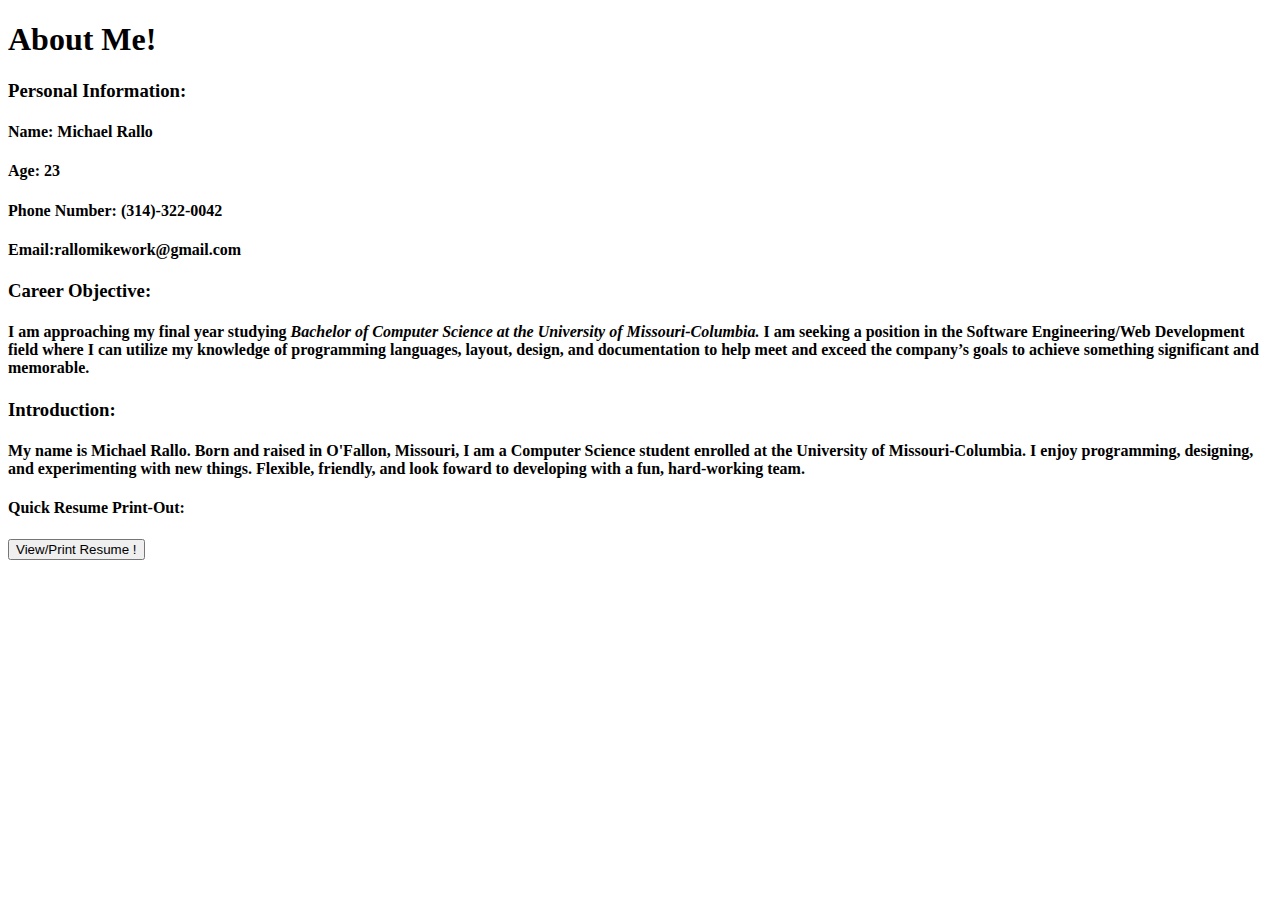
<file: ajaxRequests/aboutMe.html>
<!DOCTYPE html>
<html>
<head></head>
<body>
    
<h1>About Me!</h1> <div id='aboutMeContent'> <h4><h3><strong>Personal Information:</strong></h3></h4> <h4><strong>Name: </strong>Michael Rallo</h4> <h4><strong>Age: </strong>23</h4> <h4><strong>Phone Number:</strong> (314)-322-0042</h4> <h4> <strong>Email:</strong>rallomikework@gmail.com</h4> <h4><h3><strong>Career Objective:</strong></h3></h4> <h4> I am approaching my final year studying <strong><i>Bachelor of Computer Science at the University of Missouri-Columbia.</i></strong> I am seeking a position in the Software Engineering/Web Development field where I can utilize my knowledge of programming languages, layout, design, and documentation to help meet and exceed the company’s goals to achieve something significant and memorable.</h4> <h3><strong>Introduction:</strong></h3> <h4>My name is Michael Rallo. Born and raised in O'Fallon, Missouri, I am a Computer Science student enrolled at the University of Missouri-Columbia. I enjoy programming, designing, and experimenting with new things. Flexible, friendly, and look foward to developing with a fun, hard-working team. </h4> <h4>Quick Resume Print-Out:</h4> <h5><button type='button' onclick='window.open(\"resume.pdf\");' id='printPDFButton' class='btn btn-primary'>View/Print Resume !</button></h5></div>
    
</body>
</html>
</file>
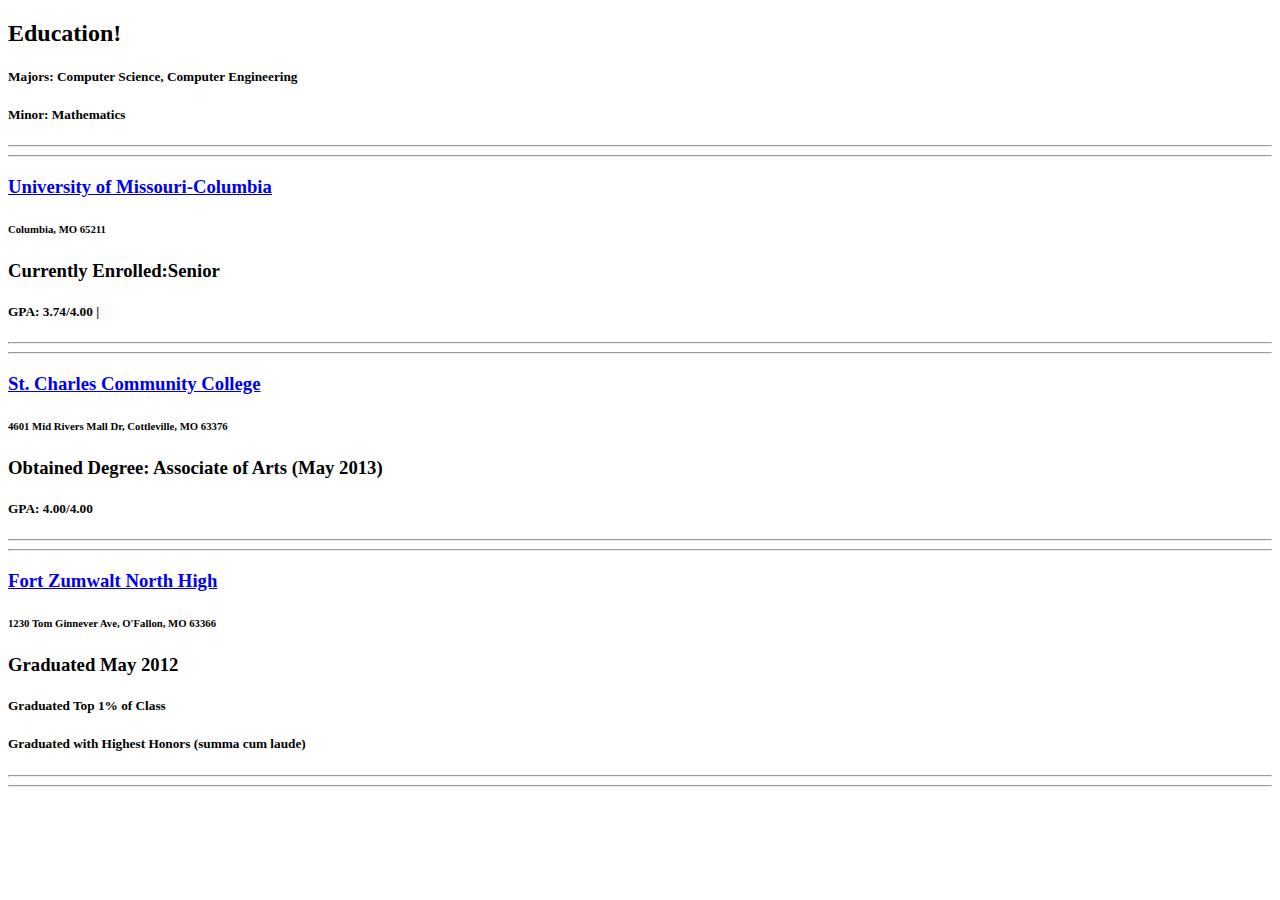
<file: ajaxRequests/education.html>
<!DOCTYPE html>
<html>
<head></head>
<body>
    

       
               <h2>Education!</h2>
               <h5>Majors: Computer Science, Computer Engineering </h5>
               <h5>Minor: Mathematics</h5>
               <hr><hr> 
               <h3><a href="http://missouri.edu/" target="_blank" class="schoolLink">University of Missouri-Columbia</a></h3>
               <h6>Columbia, MO 65211</h6>
               <div id="mizzou"></div>  
               <h3>Currently Enrolled:Senior</h3>
               <h5>GPA: 3.74/4.00 | <a href='http://registrar.missouri.edu/grades-calculators/grading-system.php'></a></h5>               
               <hr><hr>
               <h3><a href="https://www.stchas.edu/" target="_blank" class="schoolLink">St. Charles Community College</a></h3>
               <h6>4601 Mid Rivers Mall Dr, Cottleville, MO 63376</h6>
               <div id="stchas"></div>  
               <h3>Obtained Degree: Associate of Arts (May 2013)</h3>
               <h5>GPA: 4.00/4.00</h5>
               <hr><hr>
                   <h3><a href="http://nhs.fz.k12.mo.us/pages/FZ_NHS" target="_blank" class="schoolLink">Fort Zumwalt North High</a></h3>
               <h6>1230 Tom Ginnever Ave, O'Fallon, MO 63366</h6>
               <div id="fzn"></div>  
               <h3>Graduated May 2012</h3>
               <h5>Graduated Top 1% of Class</h5>
               <h5>Graduated with Highest Honors (summa cum laude)</h5>
               <hr><hr>               
      
</body>
</html>
</file>
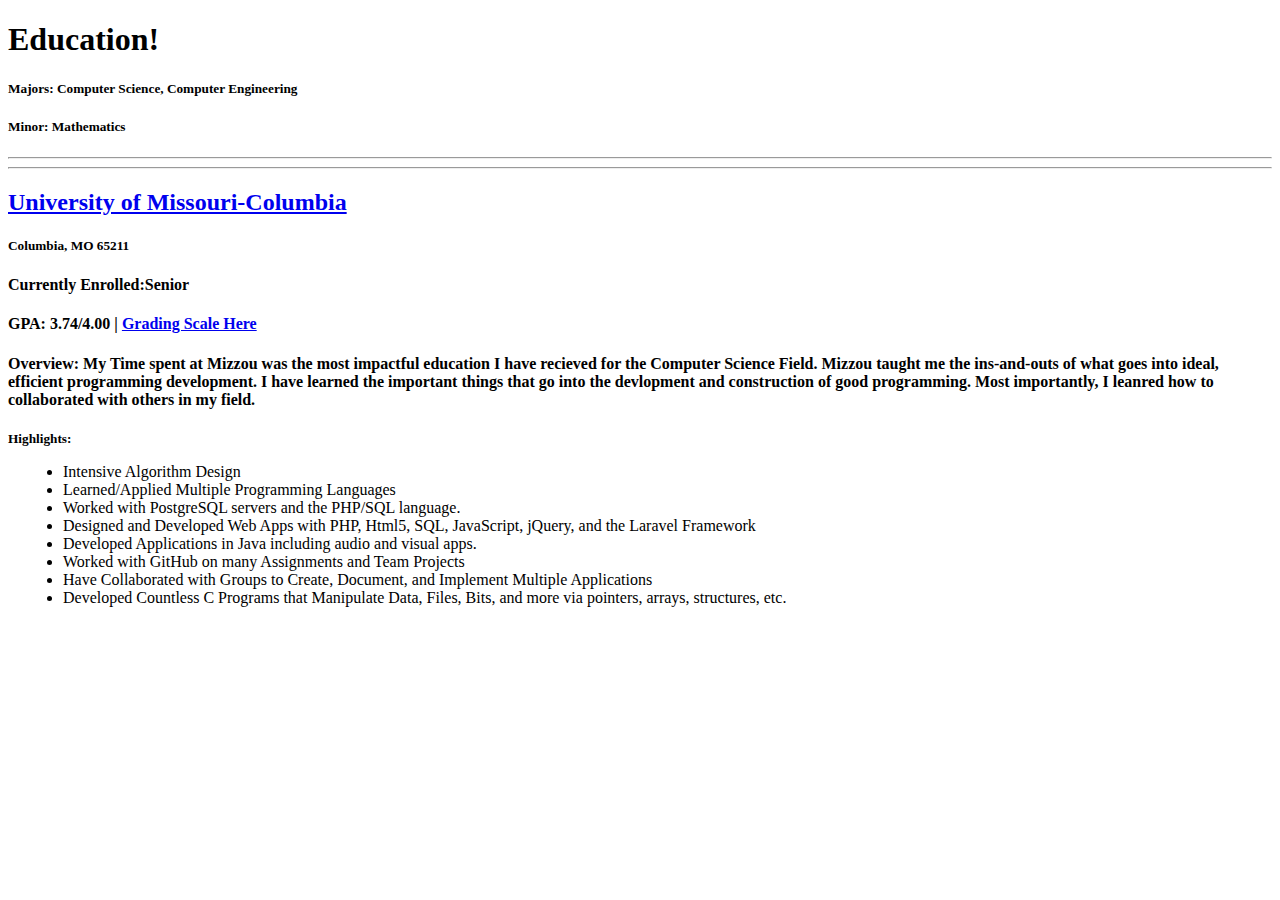
<file: ajaxRequests/education2.html>
<!DOCTYPE html>
<html>
<head></head>
<body>
     <script>
        
  $(document).ready(function(){    
        
    console.log('mizzouNew');
    $("#mizzouNew").css("boxShadow", "0px 0px 13px white");
    $("#mizzouNew").css("opacity", "0.93");
    $("#lindenwoodNew").css("boxShadow", "");
    $("#lindenwoodNew").css("opacity", "0.7");
    $("#sccNew").css("boxShadow", "");
    $("#sccNew").css("opacity", "0.7");
    $("#fznNew").css("boxShadow", "");
    $("#fznNew").css("opacity", "0.7");
      
    $(".workBall").click(function(){
        smoothScroll();
        switch(this.id){
            case 'mizzouNew': {
                console.log('mizzouNew');
                $("#mizzouNew").css("boxShadow", "0px 0px 13px white");
                $("#mizzouNew").css("opacity", "0.93");
                $("#lindenwoodNew").css("boxShadow", "");
                $("#lindenwoodNew").css("opacity", "0.7");
                $("#sccNew").css("boxShadow", "");
                $("#sccNew").css("opacity", "0.7");
                $("#fznNews").css("boxShadow", "");
                $("#fznNew").css("opacity", "0.7");
                $("#workContent").css("opacity", "0.0");
                $("#workContent").html("<h3>mizzouNew</h3> <h5>Adress: <div class='italics'>Hy-Vee, Rock Bridge Shopping Center, 405 E Nifong Blvd, Columbia, MO 65201</div></h5> <h5>Occupation: <div class='bold'>Night Shift Unloader/Stocker 2015-2016</div></h5> <div class='row'> <div class='col-md-5' id='projectContentAlign'> <h4>Overview: Working at Hy-Vee, I gained much experienced with working on a team. Being the night shift, we were responsible to making sure the store was ready by each and every morning. Unloaded Trucks, organized and stocked product. Worked lifts and worked by manager’s side. </h4> <h5 style='margin-bottom:0px;'>Key Experience:</h5> <ul style='margin-left:15px;'> <li>Close Team-Work</li> <li>Utilization of Time</li> <li>Machinery</li> <li>Memorization of Product Placement/Prices</li> <li>Heavy Lifting</li> <li>Long Shifts</li> </ul> </div> <div class='col-md-7 gameOverview' id='mizzouNewBG'></div> </div> ");
                setTimeout(function(){$("#workContent").css("opacity", "1.0");}, 600);

                break;
            }

            case 'lindenwoodNew': {
                console.log('lindenwoodNew');
                $("#lindenwoodNew").css("boxShadow", "0px 0px 13px white");
                $("#lindenwoodNew").css("opacity", "0.93");
                $("#mizzouNew").css("boxShadow", "");
                $("#mizzouNew").css("opacity", "0.7");
                $("#sccNew").css("boxShadow", "");
                $("#sccNew").css("opacity", "0.7");
                $("#fznNew").css("boxShadow", "");
                $("#fznNew").css("opacity", "0.7");
                $("#workContent").css("opacity", "0.0");              
                setTimeout(function(){$("#workContent").html("<h3>Shop 'n' Save</h3> <h5>Adress: <div class='italics'>Shop N Save, 1421 Mexico Loop Rd E, O'Fallon, MO 63366</div></h5> <h5>Occupation: <div class='bold'>Frozen Foods/Unloader 2014-2015</div></h5> <div class='row'> <div class='col-md-5' id='projectContentAlign'> <h4>Overview: I assisted many customers. I assisted in unloading morning trucks. Day shifts included maintaining and restocking Frozen Foods/Dairy. Did price checks, intercom calls, and guided customers when in need of help. </h4> <h5 style='margin-bottom:0px;'>Key Experience:</h5> <ul style='margin-left:15px;'> <li>Close Team-Work</li> <li>Utilization of Time</li> <li>Maintenance of Food</li> <li>Rotations</li> <li>Memorization of Product Placement/Prices</li> <li>Heavy Lifting</li> <li>Customer Assistance and Service</li> <li>Intercom</li> </ul> </div> <div class='col-md-7 gameOverview' id='lindenwoodNewBG'></div> </div> ");}, 600);
                setTimeout(function(){$("#workContent").css("opacity", "1.0");}, 600);

                break;
            }
            case 'sccNew': {
                console.log('sccNew');
                $("#sccNew").css("boxShadow", "0px 0px 13px white");
                $("#sccNew").css("opacity", "0.93");
                $("#lindenwoodNew").css("boxShadow", "");
                $("#lindenwoodNew").css("opacity", "0.7");
                $("#mizzouNew").css("boxShadow", "");
                $("#mizzouNew").css("opacity", "0.7");
                $("#fznNew").css("boxShadow", "");
                $("#fznNew").css("opacity", "0.7");
                $("#workContent").css("opacity", "0.0");     
                setTimeout(function(){$("#workContent").html("<h3>sccNew</h3> <h5>Adress: <div class='italics'>sccNew, 1600 Mid Rivers Mall Dr., St Peters, MO, 63376</div></h5> <h5>Occupation: <div class='bold'>Sales Rep 2012-2013</div></h5> <div class='row'> <div class='col-md-5' id='projectContentAlign'> <h4>Overview: While working at sccNew I helped customers pick out phone accessories to best fit their needs, as well as provide screen protector services. I distinguished between phone provider's services and products to communicate with customers which products would most suit their position. I was able to improve my social skills and get a better grasp of newer technology kinds of cellular devices in the modern world. </h4> <h5 style='margin-bottom:0px;'>Key Features:</h5> <ul style='margin-left:15px;'> <li>Evaluated new technologies, equipment, vendors and product marketability</li> <li>Easily establish rapport with people of all ages, cultures, and beliefs</li> <li> Earned a reputation as a valuable and cooperative coworker by: being fair, honest, and willing to help others when needed; effectively resolving conflicts at appropriate times; and assisting new managers and other staff to become familiar with policy and operations</li> <li> Friendly, personable, and easy to work with</li> <li> Maintained and encouraged customer loyalty through the courteous and efficient resolution of disputes, complaints, and discrepancies</li> </ul> </div> <div class='col-md-7 gameOverview' id='sccNewBG'></div> </div> ");}, 600);
                setTimeout(function(){$("#workContent").css("opacity", "1.0");}, 600);
                break;
            }
            case 'fznNew': {
                console.log('fznNew');
                $("#fznNew").css("boxShadow", "0px 0px 13px white");
                $("#fznNew").css("opacity", "0.93");
                $("#lindenwoodNew").css("boxShadow", "");
                $("#lindenwoodNew").css("opacity", "0.7");
                $("#sccNew").css("boxShadow", "");
                $("#sccNew").css("opacity", "0.7");
                $("#mizzouNew").css("boxShadow", "");
                $("#mizzouNew").css("opacity", "0.7");
                $("#workContent").css("opacity", "0.0");  
                setTimeout(function(){$("#workContent").css("opacity", "1.0");}, 600);
                setTimeout(function(){$("#workContent").html("<h3>O'Zellas</h3> <h5>Adress: <div class='italics'>O'Zellas, 468 Highway P, O'Fallon, Missouri, 63366</div></h5> <h5>Occupation: <div class='bold'>Jack-of-all-trades 2010-2012</div></h5> <div class='row'> <div class='col-md-5' id='projectContentAlign'> <h4>Overview: Within the workplace I took care of preparing ingredients and food to be served to the customers. I made pizzas and verified that food met requirements for quality and quantity. I also took care of ensuring that food preparation areas, cooking surfaces, and utensils were up to and above average cleaning standards. </h4> <h5 style='margin-bottom:0px;'>Key Features:</h5> <ul style='margin-left:15px;'> <li>Working at O'Zellas was my first job. This being said, I learned for the first time how the workplace worked.</li> <li>The years I have spent at O'Zellas have undoubtedly allowed me to gain skills in working well with others and dealing well with customers.</li> <li> Developed team building skills and the ability to overcome obstacles under pressure.</li> </ul> </div> <div class='col-md-7 gameOverview' id='fznNewBG'></div> </div> ");}, 600);
                break;
            }
        }
        
    function smoothScroll() {
       $('html, body').animate({
           scrollTop: $("#workContent").offset().top
        }, 400);
    }
        //$("#workContent").css("opacity", "0.0");
       // smoothScroll();
        
    });  
  });  
    
    </script>   
    <h1>Education!</h1>
   <h5>Majors: Computer Science, Computer Engineering </h5>
               <h5>Minor: Mathematics</h5>
               <hr><hr>
            <div class="workBallContainer">
            <div class="workBall" id="mizzouNew"></div>
            <div class="workBall" id="lindenwoodNew"></div>
            </div>
            <div class="workBallContainer">
            <div class="workBall" id="sccNew"></div>
            <div class="workBall" id="fznNew"></div>
            </div>
        
    <div id="workContent">
        
        
          
<h2><a href="http://missouri.edu/" target="_blank" class="schoolLink">University of Missouri-Columbia</a></h2>      
      
     <h5><div class="italics">Columbia, MO 65211</div></h5>
        <h4><div class="bold">Currently Enrolled:Senior</div></h4>   
<h4>GPA: 3.74/4.00 | <a href='http://registrar.missouri.edu/grades-calculators/grading-system.php' target="_blank">Grading Scale Here</a></h4>    
        <div class="row">
            <div class="col-md-5" id="projectContentAlign">
                <h4>Overview: My Time spent at Mizzou was the most impactful education I have recieved for the Computer Science Field. Mizzou taught me the ins-and-outs of what goes into ideal, efficient programming development. I have learned the important things that go into the devlopment and construction of good programming. Most importantly, I leanred how to collaborated with others in my field.</h4>

                <h5 style="margin-bottom:0px;">Highlights:</h5>
                    <ul style="margin-left:15px;">
                        <li>Intensive Algorithm Design</li>
                        <li>Learned/Applied Multiple Programming Languages</li>
                        <li>Worked with PostgreSQL servers and the PHP/SQL language.</li>
                        <li>Designed and Developed Web Apps with PHP, Html5, SQL, JavaScript, jQuery, and the Laravel Framework</li>
                        <li>Developed Applications in Java including audio and visual apps.</li>
                        <li>Worked with GitHub on many Assignments and Team Projects</li>
                        <li> Have Collaborated with Groups to Create, Document, and Implement Multiple Applications</li>
                        <li> Developed Countless C Programs that Manipulate Data, Files, Bits, and more via pointers, arrays, structures, etc. </li>
                    </ul>
            </div>
            <div class="col-md-7 gameOverview" id="mizzouNewBG"></div>  
        </div>        
        
      
        
    
    </div>
    
      <!---- 
        
        
        
          
<h2><a href="http://www.lindenwood.edu/" target="_blank" class="schoolLink">Lindenwood University</a></h2>      
      
     <h5><div class="italics">209 S Kingshighway St, St Charles, MO 63301</div></h5>
        <h4><div class="bold">Past Transferee</div></h4>   
        <h4>GPA: 4.00/4.00</h4>
        <div class="row">
            <div class="col-md-5" id="projectContentAlign">
                <h4>Overview: Though my time at Lindenwood was breif, I still had the chance to learn very important skills for the real world. I broadened my knowledge on the different teachs and approaches to programming languages.</h4>

                <h5 style="margin-bottom:0px;">Highlights:</h5>
                    <ul style="margin-left:15px;">
                        <li>High Level Mathimatics</li>
                        <li>File Manipulation with C++</li>
                        <li>Several English Courses - Up to date articles on Current Tech of the World</li>
                        <li>Close Team Co-Operations</li>
                    </ul>
            </div>
            <div class="col-md-7 gameOverview" id="lindenwoodNewBG"></div>  
        </div>    
        
        
 
        
        
        
        
          
<h2><a href="https://www.stchas.edu/" target="_blank" class="schoolLink">St. Charles Community College</a></h2>      
      
     <h5><div class="italics">4601 Mid Rivers Mall Dr, Cottleville, MO 63376</div></h5>
        <h4><div class="bold">Graduated with Associates of Arts Degree</div></h4>   
        <h4>GPA: 4.00/4.00</h4>
        <div class="row">
            <div class="col-md-5" id="projectContentAlign">
                <h4>Overview: St. Charles Community College was my first Computer Science Intensive School. I took my first programming class here (Java) and fell in love with programming as a whole. It is what sparked my passion for CS. While here, I also gained much experience with how computers operate and work.</h4>

                <h5 style="margin-bottom:0px;">Highlights:</h5>
                    <ul style="margin-left:15px;">
                        <li>Developed High Quality Computer Skills/Troubleshooting Skills. </li>
                        <li>Proficient in computer repair, maintenance, programming, and troubleshooting (A+ Maintenence Courses)</li>
                        <li>Gained Windows Server Experience</li>
                        <li>Courses on various Operating Systems and their ins-and-outs</li>
                        <li>Developed Skills with Team Web Design and Development</li>
                        <li>Built Several Java Applications</li>
                        <li>Obtained Associates of Arts Degree with Highest Honors</li>
                    </ul>
            </div>
            <div class="col-md-7 gameOverview" id="sccNewBG"></div>  
        </div>    
        
        
        
        
        
        
          
<h2><a href="https://www.stchas.edu/" target="_blank" class="schoolLink">St. Charles Community College</a></h2>      
      
     <h5><div class="italics">4601 Mid Rivers Mall Dr, Cottleville, MO 63376</div></h5>
        <h4><div class="bold">Graduated with Associates of Arts Degree</div></h4>   
        <h4>GPA: 4.00/4.00</h4>
        <div class="row">
            <div class="col-md-5" id="projectContentAlign">
                <h4>Overview: Fort Zumwalt North High School was where I first learned how important academics are. Each field relates and overlaps with others. Having the chance, I took many science courses that created a better understanding on how things work (technologically wise). Though I took regirous courses, I always was able to kick butt and take names !</h4>

                <h5 style="margin-bottom:0px;">Highlights:</h5>
                    <ul style="margin-left:15px;">
                        <li>Took Many College-Leveled Science Courses (Physics, Chemistry, Mathmatics)</li>
                        <li>Courses on various Operating Systems and their ins-and-outs</li>
                        <li>Created many PowerPoint Presentations, as well as Videos for Project Demonstrations.</li>
                        <li>Created some Animations (Adobe Flash)</li>
                        <li>Letters of Recommendation from Science Professors</li>
                        <li>Graduated with Highest Honors</li>
                        <li>Graduated in the Top <strong>1%</strong> of my class</li>
                    </ul>
            </div>
            <div class="col-md-7 gameOverview" id="fznNewBG"></div>  
        </div>    
           -->
        
    
</body>
</html>
</file>
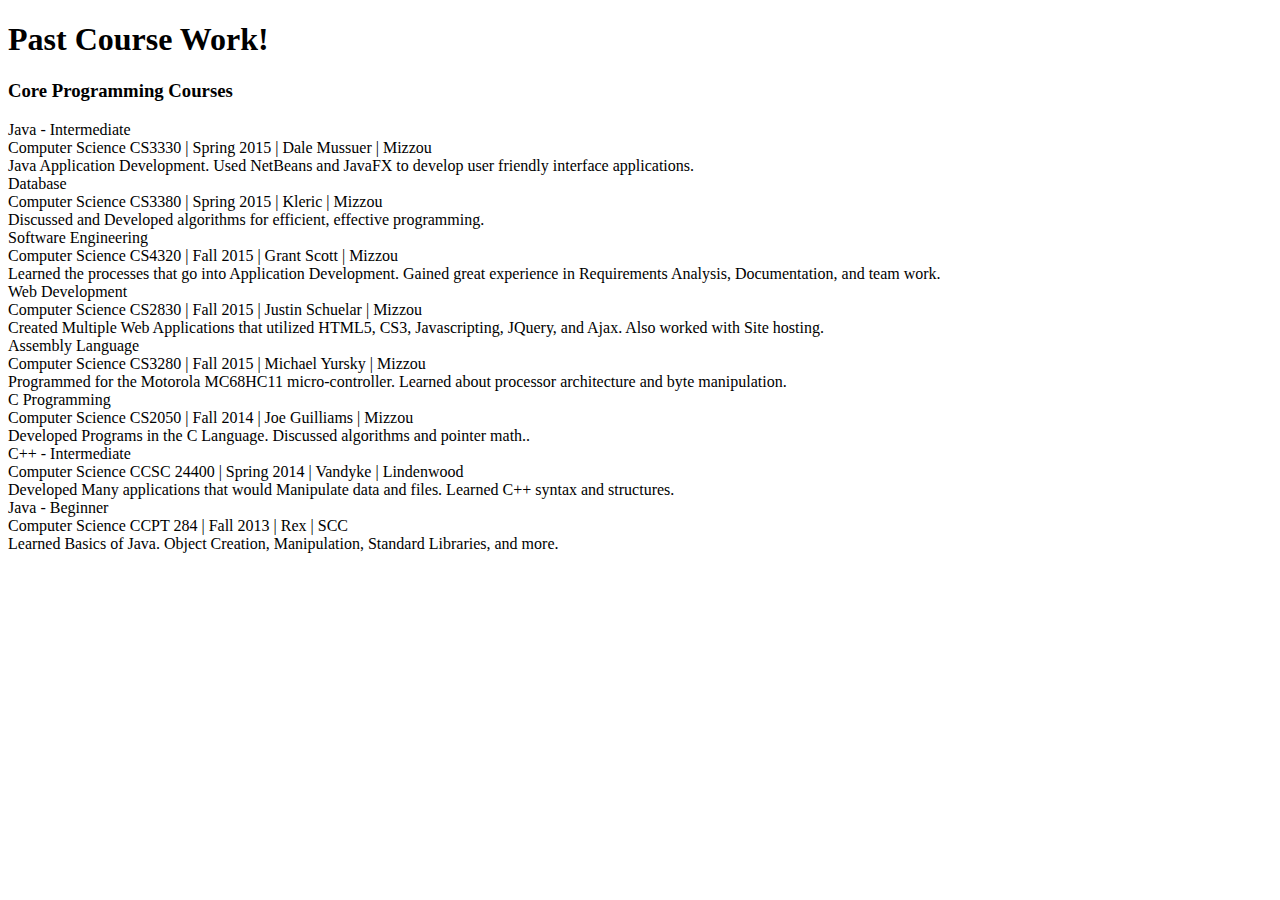
<file: ajaxRequests/pastCourseWork.html>
<!DOCTYPE html>
<html>
<head></head>
<body>
    <script>
        
  $(document).ready(function(){    
        
    console.log('coreCourses');
    $("#coreCourses").css("boxShadow", "0px 0px 13px white");
    $("#coreCourses").css("opacity", "0.93");
    $("#operatingSystems").css("boxShadow", "");
    $("#operatingSystems").css("opacity", "0.7");
    $("#computerRepair").css("boxShadow", "");
    $("#computerRepair").css("opacity", "0.7");
    $("#math").css("boxShadow", "");
    $("#math").css("opacity", "0.7");
      
    $(".projectPreview").click(function(){
        smoothScroll();
        switch(this.id){
            case 'coreCourses': {
                console.log('coreCourses');
                $("#coreCourses").css("boxShadow", "0px 0px 13px white");
                $("#coreCourses").css("opacity", "0.93");
                $("#operatingSystems").css("boxShadow", "");
                $("#operatingSystems").css("opacity", "0.7");
                $("#computerRepair").css("boxShadow", "");
                $("#computerRepair").css("opacity", "0.7");
                $("#math").css("boxShadow", "");
                $("#math").css("opacity", "0.7");
                $("#projectContent").css("opacity", "0.0");
                setTimeout(function(){$("#projectContent").html("<h3>Core Programming Courses</h3> <div class='row'> <div class='col-md-12' id='projectContentAlign'> <div class='course'> <div class='courseName'>Java - Intermediate</div> <div class='courseNumber'>Computer Science CS3330 <span class='courseMetaData'> | Spring 2015 | Dale Mussuer | Mizzou</span></div> <div class='courseDescription'>Java Application Development. Used NetBeans and JavaFX to develop user friendly interface applications.</div> </div> <div class='course'> <div class='courseName'>Database</div> <div class='courseNumber'>Computer Science CS3380 <span class='courseMetaData'> | Spring 2015 | Kleric | Mizzou</span></div> <div class='courseDescription'>Discussed and Developed algorithms for efficient, effective programming.</div> </div> <div class='course'> <div class='courseName'>Software Engineering</div> <div class='courseNumber'>Computer Science CS4320 <span class='courseMetaData'> | Fall 2015 | Grant Scott | Mizzou</span></div> <div class='courseDescription'>Learned the processes that go into Application Development. Gained great experience in Requirements Analysis, Documentation, and team work.</div> </div> <div class='course'> <div class='courseName'>Web Development</div> <div class='courseNumber'>Computer Science CS2830 <span class='courseMetaData'> | Fall 2015 | Justin Schuelar | Mizzou</span></div> <div class='courseDescription'>Created Multiple Web Applications that utilized HTML5, CS3, Javascripting, JQuery, and Ajax. Also worked with Site hosting.</div> </div> <div class='course'> <div class='courseName'>Assembly Language</div> <div class='courseNumber'>Computer Science CS3280 <span class='courseMetaData'> | Fall 2015 | Michael Yursky | Mizzou</span></div> <div class='courseDescription'>Programmed for the Motorola MC68HC11 micro-controller. Learned about processor architecture and byte manipulation.</div> </div> <div class='course'> <div class='courseName'>C Programming</div> <div class='courseNumber'>Computer Science CS2050 <span class='courseMetaData'>| Fall 2014 | Joe Guilliams | Mizzou</span></div> <div class='courseDescription'>Developed Programs in the C Language. Discussed algorithms and pointer math..</div> </div> <div class='course'> <div class='courseName'>C++ - Intermediate</div> <div class='courseNumber'>Computer Science CCSC 24400 <span class='courseMetaData'>| Spring 2014 | Vandyke | Lindenwood</span></div> <div class='courseDescription'>Developed Many applications that would Manipulate data and files. Learned C++ syntax and structures.</div> </div> <div class='course'> <div class='courseName'>Java - Beginner</div> <div class='courseNumber'>Computer Science CCPT 284 <span class='courseMetaData'>| Fall 2013 | Rex | SCC</span></div> <div class='courseDescription'>Learned Basics of Java. Object Creation, Manipulation, Standard Libraries, and more.</div> </div> </div> </div> ");}, 600);
                
                setTimeout(function(){$("#projectContent").css("opacity", "1.0");}, 600);
                break;
            }

            case 'operatingSystems': {
                console.log('operatingSystems');
                
                $("#operatingSystems").css("boxShadow", "0px 0px 13px white");
                $("#operatingSystems").css("opacity", "0.93");
                $("#coreCourses").css("boxShadow", "");
                $("#coreCourses").css("opacity", "0.7");
                $("#computerRepair").css("boxShadow", "");
                $("#computerRepair").css("opacity", "0.7");
                $("#math").css("boxShadow", "");
                $("#math").css("opacity", "0.7");
                $("#projectContent").css("opacity", "0.0");
                setTimeout(function(){$("#projectContent").html("<h3>Operating Systems Courses</h3> <div class='row'> <div class='col-md-12' id='projectContentAlign'> <div class='course'> <div class='courseName'>Operating Systems</div> <div class='courseNumber'>Computer Science CS 4520 <span class='courseMetaData'> | Spring 2016 | Grant Scott | Mizzou</span></div> <div class='courseDescription'>Created Virtual Machines to Which we created programs and tracked system calls. We used Linux - Mint, and created virtual cpus to demonstrate threading. Also created a File System.</div> </div> <div class='course'> <div class='courseName'>Windows Desktop Op Sys</div> <div class='courseNumber'>Computer Science CCPC 125 <span class='courseMetaData'> | Fall 2013 | SCC</span></div> <div class='courseDescription'>Created Virtual Machines to Which we went through the ins-and-outs of a variety of Operating Systems. These include Windows Server 2008, Windows XP-8.</div> </div> <div class='course'> <div class='courseName'>Intro to Data Processing</div> <div class='courseNumber'>Computer Science CCPT 115 <span class='courseMetaData'> | Spring 2013 | Rex | SCC</span></div> <div class='courseDescription'>Discussed Basics of how an OS processing data.</div> </div> </div> </div>");}, 600);
                setTimeout(function(){$("#projectContent").css("opacity", "1.0");}, 600);
                
                break;
            }
            case 'computerRepair': {
                console.log('computerRepair');
                $("#computerRepair").css("boxShadow", "0px 0px 13px white");
                $("#computerRepair").css("opacity", "0.93");
                $("#operatingSystems").css("boxShadow", "");
                $("#operatingSystems").css("opacity", "0.7");
                $("#coreCourses").css("boxShadow", "");
                $("#coreCourses").css("opacity", "0.7");
                $("#math").css("boxShadow", "");
                $("#math").css("opacity", "0.7");
                $("#projectContent").css("opacity", "0.0");
                setTimeout(function(){$("#projectContent").html(" <h3>Computer Repair Courses</h3> <div class='row'> <div class='col-md-12' id='projectContentAlign'> <div class='course'> <div class='courseName'>Computer Repair and Maintenence</div> <div class='courseNumber'>Computer Science CCPC 205 <span class='courseMetaData'> | Fall 2013 | Wayne Bloss | SCC</span></div> <div class='courseDescription'>Thoroughly dove into each component of a desktop. Every week, we would take out every single component and rebuild a fully functional desktop. We trouble-shooted, both physically and virtually. Discussed beep codes, debugging, and steps to go throguh to correct errors.</div> </div> </div> </div> ");}, 600);
                setTimeout(function(){$("#projectContent").css("opacity", "1.0");}, 600);
                break;
            }
            case 'math': {
                console.log('math');
                $("#math").css("boxShadow", "0px 0px 13px white");
                $("#math").css("opacity", "0.93");
                $("#operatingSystems").css("boxShadow", "");
                $("#operatingSystems").css("opacity", "0.7");
                $("#computerRepair").css("boxShadow", "");
                $("#computerRepair").css("opacity", "0.7");
                $("#coreCourses").css("boxShadow", "");
                $("#coreCourses").css("opacity", "0.7");
                $("#projectContent").css("opacity", "0.0");
                setTimeout(function(){$("#projectContent").html(" <h3>Algorithms/Mathmatics</h3> <div class='row'> <div class='col-md-12' id='projectContentAlign'> <div class='course'> <div class='courseName'>Algorithm Design - Intermediate</div> <div class='courseNumber'>Computer Science CS3050 <span class='courseMetaData'> | Spring 2015 | Chadra | Mizzou</span></div> <div class='courseDescription'>Discussed and Developed algorithms for efficient, effective programming.</div> </div> <div class='course'> <div class='courseName'>Algorithm Design - Advanced</div> <div class='courseNumber'>Computer Science CS4050 <span class='courseMetaData'> | Spring 2016 | Saab | Mizzou</span></div> <div class='courseDescription'>Thoroughly dove into different algorithms and best way to improve run times. Compared and Contrasted Algorithm techniques for most effifient use of time.</div> </div> <div class='course'> <div class='courseName'>Differential Equations</div> <div class='courseNumber'>Math 4100 <span class='courseMetaData'> | Fall 2015 | Gonzellas | Mizzou</span></div> <div class='courseDescription'> Traditional introductory course in ordinary differential equations. Includes 1st and 2nd order linear differential equations with numerous applications; Laplace transforms; power series solutions; numerical methods, linear systems. </div> </div> <div class='course'> <div class='courseName'>Statistics</div> <div class='courseNumber'>Math 4710 <span class='courseMetaData'> | Spring 2015 | Mizzou</span></div> <div class='courseDescription'> Introduction to theory of probability and statistics using concepts and methods of calculus.</div> </div> <div class='course'> <div class='courseName'>Discrete Mathematical Structures</div> <div class='courseNumber'>Math 2320 <span class='courseMetaData'> | Fall 2014 | Son | Mizzou</span></div> <div class='courseDescription'> Sets, functions, logic, relations, induction, recursion, counting techniques, graphs, trees, algorithms. Math Reasoning Proficiency course. </div> </div> <div class='course'> <div class='courseName'>Calculus 3</div> <div class='courseNumber'>Math 2300 <span class='courseMetaData'> | Fall 2014 | Mizzou</span></div> <div class='courseDescription'>Vectors, solid analytic geometry, calculus of several variables. Math Reasoning Proficiency course.</div> </div> </div> </div> ");}, 600);
                setTimeout(function(){$("#projectContent").css("opacity", "1.0");}, 600);
                break;
            }
        }
    });  
  });  
    
    </script>
    
    <h1>Past Course Work!</h1>
    <div class="projectPreviewContainer">
            <div class="projectPreview" id="coreCourses"></div>
            <div class="projectPreview" id="operatingSystems"></div>
    </div>
    <div class="projectPreviewContainer">
            <div class="projectPreview" id="computerRepair"></div>
            <div class="projectPreview" id="math"></div>
    </div>
    
    
    
    <div id="projectContent">
        
        <h3>Core Programming Courses</h3>
        <div class="row">
            <div class="col-md-12" id="projectContentAlign">

            <div class="course">
                <div class="courseName">Java - Intermediate</div>
                <div class="courseNumber">Computer Science CS3330 <span class="courseMetaData"> | Spring 2015 | Dale Mussuer | Mizzou</span></div> 
                <div class="courseDescription">Java Application Development. Used NetBeans and JavaFX to develop user friendly interface applications.</div>
            </div>  
            <div class="course">
                <div class="courseName">Database</div>
                <div class="courseNumber">Computer Science CS3380 <span class="courseMetaData"> | Spring 2015 | Kleric | Mizzou</span></div> 
                <div class="courseDescription">Discussed and Developed algorithms for efficient, effective programming.</div>
            </div>  
            <div class="course">
                <div class="courseName">Software Engineering</div>
                <div class="courseNumber">Computer Science CS4320 <span class="courseMetaData"> | Fall 2015 | Grant Scott | Mizzou</span></div> 
                <div class="courseDescription">Learned the processes that go into Application Development. Gained great experience in Requirements Analysis, Documentation, and team work.</div>
            </div>  
            <div class="course">
                <div class="courseName">Web Development</div>
                <div class="courseNumber">Computer Science CS2830 <span class="courseMetaData"> | Fall 2015 | Justin Schuelar | Mizzou</span></div> 
                <div class="courseDescription">Created Multiple Web Applications that utilized HTML5, CS3, Javascripting, JQuery, and Ajax. Also worked with Site hosting.</div>
            </div> 
            <div class="course">
                <div class="courseName">Assembly Language</div>
                <div class="courseNumber">Computer Science CS3280 <span class="courseMetaData"> | Fall 2015 | Michael Yursky | Mizzou</span></div> 
                <div class="courseDescription">Programmed for the Motorola MC68HC11 micro-controller. Learned about processor architecture and byte manipulation.</div>
            </div> 
             <div class="course">
                <div class="courseName">C Programming</div>
                <div class="courseNumber">Computer Science CS2050 <span class="courseMetaData">| Fall 2014 | Joe Guilliams | Mizzou</span></div> 
                <div class="courseDescription">Developed Programs in the C Language. Discussed algorithms and pointer math..</div>
            </div> 
            <div class="course">
                <div class="courseName">C++ - Intermediate</div>
                <div class="courseNumber">Computer Science CCSC 24400 <span class="courseMetaData">| Spring 2014 | Vandyke | Lindenwood</span></div> 
                <div class="courseDescription">Developed Many applications that would Manipulate data and files. Learned C++ syntax and structures.</div>
            </div> 
            <div class="course">
                <div class="courseName">Java - Beginner</div>
                <div class="courseNumber">Computer Science CCPT 284 <span class="courseMetaData">| Fall 2013 | Rex | SCC</span></div> 
                <div class="courseDescription">Learned Basics of Java. Object Creation, Manipulation, Standard Libraries, and more.</div>
            </div> 
            </div>
        </div>       
        
        
        
        
        
     
        
        
        
        
        
        
    </div>
 
 
        
        
        
  <!--

    
     <h3>Operating Systems Courses</h3>
        <div class="row">
            <div class="col-md-12" id="projectContentAlign">
            <div class="course">
                <div class="courseName">Operating Systems</div>
                <div class="courseNumber">Computer Science CS 4520 <span class="courseMetaData"> | Spring 2016 | Grant Scott | Mizzou</span></div> 
                <div class="courseDescription">Created Virtual Machines to Which we created programs and tracked system calls. We used Linux - Mint, and created virtual cpus to demonstrate threading. Also created a File System.</div>
            </div>  
            <div class="course">
                <div class="courseName">Windows Desktop Op Sys</div>
                <div class="courseNumber">Computer Science CCPC 125 <span class="courseMetaData"> | Fall 2013 | SCC</span></div> 
                <div class="courseDescription">Created Virtual Machines to Which we went through the ins-and-outs of a variety of Operating Systems. These include Windows Server 2008, Windows XP-8.</div>
            </div>  
            <div class="course">
                <div class="courseName">Intro to Data Processing</div>
                <div class="courseNumber">Computer Science CCPT 115 <span class="courseMetaData"> | Spring 2013 | Rex | SCC</span></div> 
                <div class="courseDescription">Discussed Basics of how an OS processing data.</div>
            </div> 
                
            </div>
        </div>          
        
        
        
        
        
        
        
        
        
 <h3>Computer Repair Courses</h3>
        <div class="row">
            <div class="col-md-12" id="projectContentAlign">
             
            <div class="course">
                <div class="courseName">Computer Repair and Maintenence</div>
                <div class="courseNumber">Computer Science CCPC 205 <span class="courseMetaData"> | Fall 2013 | Wayne Bloss | SCC</span></div> 
                <div class="courseDescription">Thoroughly dove into each component of a desktop. Every week, we would take out every single component and rebuild a fully functional desktop. We trouble-shooted, both physically and virtually. Discussed beep codes, debugging, and steps to go throguh to correct errors.</div>
            </div>  
        
                
            </div>
        </div>     
        
        
        
        
        
        
      
        
 <h3>Algorithms/Mathmatics</h3>
        <div class="row">
            <div class="col-md-12" id="projectContentAlign">
             
            <div class="course">
                <div class="courseName">Algorithm Design - Intermediate</div>
                <div class="courseNumber">Computer Science CS3050 <span class="courseMetaData"> | Spring 2015 | Chadra | Mizzou</span></div> 
                <div class="courseDescription">Discussed and Developed algorithms for efficient, effective programming.</div>
            </div>   
            <div class="course">
                <div class="courseName">Algorithm Design - Advanced</div>
                <div class="courseNumber">Computer Science CS4050 <span class="courseMetaData"> | Spring 2016 | Saab | Mizzou</span></div> 
                <div class="courseDescription">Thoroughly dove into different algorithms and best way to improve run times. Compared and Contrasted Algorithm techniques for most effifient use of time.</div>
            </div>  
            <div class="course">
                <div class="courseName">Differential Equations</div>
                <div class="courseNumber">Math 4100 <span class="courseMetaData"> | Fall 2015 | Gonzellas | Mizzou</span></div> 
                <div class="courseDescription">	
Traditional introductory course in ordinary differential equations. Includes 1st and 2nd order linear differential equations with numerous applications; Laplace transforms; power series solutions; numerical methods, linear systems. </div>
            </div> 
            
            <div class="course">
                <div class="courseName">Statistics</div>
                <div class="courseNumber">Math 4710 <span class="courseMetaData"> | Spring 2015 | Mizzou</span></div> 
                <div class="courseDescription"> Introduction to theory of probability and statistics using concepts and methods of calculus.</div>
            </div> 
            <div class="course">
                <div class="courseName">Discrete Mathematical Structures</div>
                <div class="courseNumber">Math 2320 <span class="courseMetaData"> | Fall 2014 | Son | Mizzou</span></div> 
                <div class="courseDescription">	
Sets, functions, logic, relations, induction, recursion, counting techniques, graphs, trees, algorithms.  Math Reasoning Proficiency course.  </div>
            </div> 
            <div class="course">
                <div class="courseName">Calculus 3</div>
                <div class="courseNumber">Math 2300 <span class="courseMetaData"> | Fall 2014 | Mizzou</span></div> 
                <div class="courseDescription">Vectors, solid analytic geometry, calculus of several variables.  Math Reasoning Proficiency course.</div>
            </div> 
                
                
            </div>
        </div> 

-->
        
    
    
    
</body>
</html>
</file>
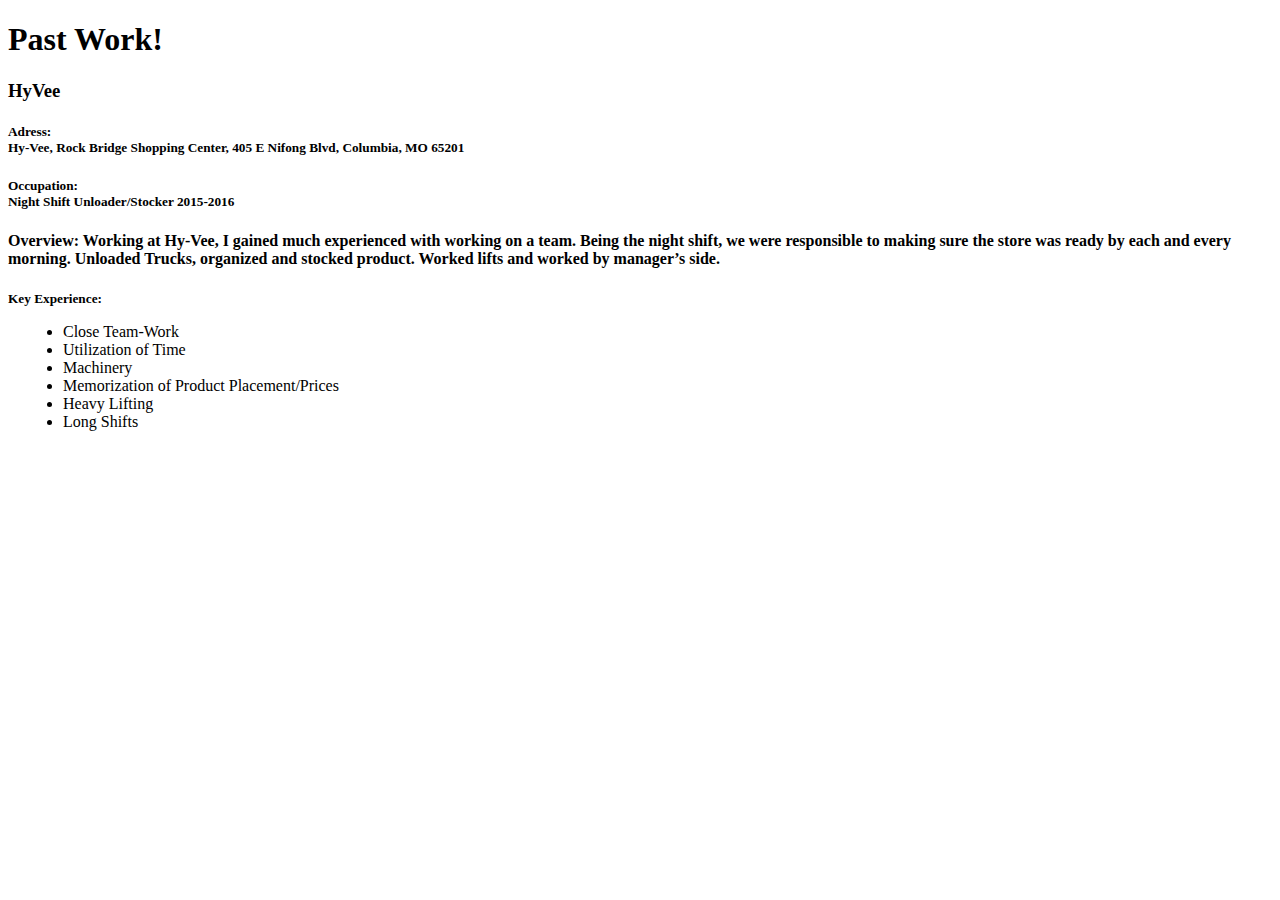
<file: ajaxRequests/pastWork.html>
<!DOCTYPE html>
<html>
<head></head>
<body>
     <script>
        
  $(document).ready(function(){    
        
    console.log('hyvee');
    $("#hyvee").css("boxShadow", "0px 0px 13px white");
    $("#hyvee").css("opacity", "0.93");
    $("#shopnsave").css("boxShadow", "");
    $("#shopnsave").css("opacity", "0.7");
    $("#cellairis").css("boxShadow", "");
    $("#cellairis").css("opacity", "0.7");
    $("#ozellas").css("boxShadow", "");
    $("#ozellas").css("opacity", "0.7");
      
    $(".workBall").click(function(){
        smoothScroll();
        switch(this.id){
            case 'hyvee': {
                console.log('hyvee');
                $("#hyvee").css("boxShadow", "0px 0px 13px white");
                $("#hyvee").css("opacity", "0.93");
                $("#shopnsave").css("boxShadow", "");
                $("#shopnsave").css("opacity", "0.7");
                $("#cellairis").css("boxShadow", "");
                $("#cellairis").css("opacity", "0.7");
                $("#ozellas").css("boxShadow", "");
                $("#ozellas").css("opacity", "0.7");
                $("#workContent").css("opacity", "0.0");
                $("#workContent").html("<h3>HyVee</h3> <h5>Adress: <div class='italics'>Hy-Vee, Rock Bridge Shopping Center, 405 E Nifong Blvd, Columbia, MO 65201</div></h5> <h5>Occupation: <div class='bold'>Night Shift Unloader/Stocker 2015-2016</div></h5> <div class='row'> <div class='col-md-5' id='projectContentAlign'> <h4>Overview: Working at Hy-Vee, I gained much experienced with working on a team. Being the night shift, we were responsible to making sure the store was ready by each and every morning. Unloaded Trucks, organized and stocked product. Worked lifts and worked by manager’s side. </h4> <h5 style='margin-bottom:0px;'>Key Experience:</h5> <ul style='margin-left:15px;'> <li>Close Team-Work</li> <li>Utilization of Time</li> <li>Machinery</li> <li>Memorization of Product Placement/Prices</li> <li>Heavy Lifting</li> <li>Long Shifts</li> </ul> </div> <div class='col-md-7 gameOverview' id='hyveeBG'></div> </div> ");
                setTimeout(function(){$("#workContent").css("opacity", "1.0");}, 600);

                break;
            }

            case 'shopnsave': {
                console.log('shopnsave');
                $("#shopnsave").css("boxShadow", "0px 0px 13px white");
                $("#shopnsave").css("opacity", "0.93");
                $("#hyvee").css("boxShadow", "");
                $("#hyvee").css("opacity", "0.7");
                $("#cellairis").css("boxShadow", "");
                $("#cellairis").css("opacity", "0.7");
                $("#ozellas").css("boxShadow", "");
                $("#ozellas").css("opacity", "0.7");
                $("#workContent").css("opacity", "0.0");              
                setTimeout(function(){$("#workContent").html("<h3>Shop 'n' Save</h3> <h5>Adress: <div class='italics'>Shop N Save, 1421 Mexico Loop Rd E, O'Fallon, MO 63366</div></h5> <h5>Occupation: <div class='bold'>Frozen Foods/Unloader 2014-2015</div></h5> <div class='row'> <div class='col-md-5' id='projectContentAlign'> <h4>Overview: I assisted many customers. I assisted in unloading morning trucks. Day shifts included maintaining and restocking Frozen Foods/Dairy. Did price checks, intercom calls, and guided customers when in need of help. </h4> <h5 style='margin-bottom:0px;'>Key Experience:</h5> <ul style='margin-left:15px;'> <li>Close Team-Work</li> <li>Utilization of Time</li> <li>Maintenance of Food</li> <li>Rotations</li> <li>Memorization of Product Placement/Prices</li> <li>Heavy Lifting</li> <li>Customer Assistance and Service</li> <li>Intercom</li> </ul> </div> <div class='col-md-7 gameOverview' id='shopnsaveBG'></div> </div> ");}, 600);
                setTimeout(function(){$("#workContent").css("opacity", "1.0");}, 600);

                break;
            }
            case 'cellairis': {
                console.log('cellairis');
                $("#cellairis").css("boxShadow", "0px 0px 13px white");
                $("#cellairis").css("opacity", "0.93");
                $("#shopnsave").css("boxShadow", "");
                $("#shopnsave").css("opacity", "0.7");
                $("#hyvee").css("boxShadow", "");
                $("#hyvee").css("opacity", "0.7");
                $("#ozellas").css("boxShadow", "");
                $("#ozellas").css("opacity", "0.7");
                $("#workContent").css("opacity", "0.0");     
                setTimeout(function(){$("#workContent").html("<h3>Cellairis</h3> <h5>Adress: <div class='italics'>Cellairis, 1600 Mid Rivers Mall Dr., St Peters, MO, 63376</div></h5> <h5>Occupation: <div class='bold'>Sales Rep 2012-2013</div></h5> <div class='row'> <div class='col-md-5' id='projectContentAlign'> <h4>Overview: While working at Cellairis I helped customers pick out phone accessories to best fit their needs, as well as provide screen protector services. I distinguished between phone provider's services and products to communicate with customers which products would most suit their position. I was able to improve my social skills and get a better grasp of newer technology kinds of cellular devices in the modern world. </h4> <h5 style='margin-bottom:0px;'>Key Features:</h5> <ul style='margin-left:15px;'> <li>Evaluated new technologies, equipment, vendors and product marketability</li> <li>Easily establish rapport with people of all ages, cultures, and beliefs</li> <li> Earned a reputation as a valuable and cooperative coworker by: being fair, honest, and willing to help others when needed; effectively resolving conflicts at appropriate times; and assisting new managers and other staff to become familiar with policy and operations</li> <li> Friendly, personable, and easy to work with</li> <li> Maintained and encouraged customer loyalty through the courteous and efficient resolution of disputes, complaints, and discrepancies</li> </ul> </div> <div class='col-md-7 gameOverview' id='cellairisBG'></div> </div> ");}, 600);
                setTimeout(function(){$("#workContent").css("opacity", "1.0");}, 600);
                break;
            }
            case 'ozellas': {
                console.log('ozellas');
                $("#ozellas").css("boxShadow", "0px 0px 13px white");
                $("#ozellas").css("opacity", "0.93");
                $("#shopnsave").css("boxShadow", "");
                $("#shopnsave").css("opacity", "0.7");
                $("#cellairis").css("boxShadow", "");
                $("#cellairis").css("opacity", "0.7");
                $("#hyvee").css("boxShadow", "");
                $("#hyvee").css("opacity", "0.7");
                $("#workContent").css("opacity", "0.0");  
                setTimeout(function(){$("#workContent").css("opacity", "1.0");}, 600);
                setTimeout(function(){$("#workContent").html("<h3>O'Zellas</h3> <h5>Adress: <div class='italics'>O'Zellas, 468 Highway P, O'Fallon, Missouri, 63366</div></h5> <h5>Occupation: <div class='bold'>Jack-of-all-trades 2010-2012</div></h5> <div class='row'> <div class='col-md-5' id='projectContentAlign'> <h4>Overview: Within the workplace I took care of preparing ingredients and food to be served to the customers. I made pizzas and verified that food met requirements for quality and quantity. I also took care of ensuring that food preparation areas, cooking surfaces, and utensils were up to and above average cleaning standards. </h4> <h5 style='margin-bottom:0px;'>Key Features:</h5> <ul style='margin-left:15px;'> <li>Working at O'Zellas was my first job. This being said, I learned for the first time how the workplace worked.</li> <li>The years I have spent at O'Zellas have undoubtedly allowed me to gain skills in working well with others and dealing well with customers.</li> <li> Developed team building skills and the ability to overcome obstacles under pressure.</li> </ul> </div> <div class='col-md-7 gameOverview' id='ozellasBG'></div> </div> ");}, 600);
                break;
            }
        }
        
    function smoothScroll() {
       $('html, body').animate({
           scrollTop: $("#workContent").offset().top
        }, 400);
    }
        //$("#workContent").css("opacity", "0.0");
       // smoothScroll();
        
    });  
  });  
    
    </script>   
    <h1>Past Work!</h1>
   
            <div class="workBallContainer">
            <div class="workBall" id="hyvee"></div>
            <div class="workBall" id="shopnsave"></div>
            </div><div class="workBallContainer">
            <div class="workBall" id="cellairis"></div>
            <div class="workBall" id="ozellas"></div>
            </div>
        
    <div id="workContent">
        
        
     <h3>HyVee</h3>
      
     <h5>Adress: <div class="italics">Hy-Vee, Rock Bridge Shopping Center, 405 E Nifong Blvd, Columbia, MO 65201</div></h5>
        <h5>Occupation: <div class="bold">Night Shift Unloader/Stocker 2015-2016</div></h5>   
        <div class="row">
            <div class="col-md-5" id="projectContentAlign">
                <h4>Overview: Working at Hy-Vee, I gained much experienced with working on a team. Being the night shift, we were responsible to making sure the store was ready by each and
every morning. Unloaded Trucks, organized and stocked product. Worked lifts and
worked by manager’s side. </h4>

                <h5 style="margin-bottom:0px;">Key Experience:</h5>
                    <ul style="margin-left:15px;">
                        <li>Close Team-Work</li>
                        <li>Utilization of Time</li>
                        <li>Machinery</li>
                        <li>Memorization of Product Placement/Prices</li>
                        <li>Heavy Lifting</li>
                        <li>Long Shifts</li>
                    </ul>
               
                
            </div>

            <div class="col-md-7 gameOverview" id="hyveeBG"></div>  
        </div>   
    
        <!--
 <h3>Shop 'n' Save</h3>
      
     <h5>Adress: <div class="italics">Shop N Save, 1421 Mexico Loop Rd E, O'Fallon, MO 63366</div></h5>
        <h5>Occupation: <div class="bold">Frozen Foods/Unloader 2014-2015</div></h5>   
        <div class="row">
            <div class="col-md-5" id="projectContentAlign">
                <h4>Overview: I assisted many customers. I assisted in unloading
morning trucks. Day shifts included maintaining and restocking Frozen Foods/Dairy.
Did price checks, intercom calls, and guided customers when in need of help. </h4>

                <h5 style="margin-bottom:0px;">Key Experience:</h5>
                    <ul style="margin-left:15px;">
                        <li>Close Team-Work</li>
                        <li>Utilization of Time</li>
                        <li>Maintenance of Food</li>
                        <li>Rotations</li>
                        <li>Memorization of Product Placement/Prices</li>
                        <li>Heavy Lifting</li>
                        <li>Customer Assistance and Service</li>
                        <li>Intercom</li>
                    </ul>
            </div>
            <div class="col-md-7 gameOverview" id="cellairisBG"></div>  
        </div>        
        -->
        <!--
  <h3>Cellairis</h3>
      
     <h5>Adress: <div class="italics">Cellairis, 1600 Mid Rivers Mall Dr., St Peters, MO, 63376</div></h5>
        <h5>Occupation: <div class="bold">Sales Rep 2012-2013</div></h5>   
        <div class="row">
            <div class="col-md-5" id="projectContentAlign">
                <h4>Overview: While working at Cellairis I helped customers pick out phone accessories to best fit their needs, as well as provide screen protector services. I distinguished between
phone provider's services and products to communicate with customers which
products would most suit their position. I was able to improve my social skills and get
a better grasp of newer technology kinds of cellular devices in the modern world. </h4>

                <h5 style="margin-bottom:0px;">Key Festures:</h5>
                    <ul style="margin-left:15px;">
                        <li>Evaluated new technologies, equipment, vendors and product marketability</li>
                        <li>Easily establish rapport with people of all ages, cultures, and beliefs</li>
                        <li> Earned a reputation as a valuable and cooperative coworker by: being fair, honest,
and willing to help others when needed; effectively resolving conflicts at appropriate
times; and assisting new managers and other staff to become familiar with policy and
operations</li>
                        <li> Friendly, personable, and easy to work with</li>
                        <li> Maintained and encouraged customer loyalty through the courteous and efficient
resolution of disputes, complaints, and discrepancies</li>
                    </ul>
            </div>
            <div class="col-md-7 gameOverview" id="shopnsaveBG"></div>  
        </div>          
    -->
    <!--
  <h3>O'Zellas</h3>
      
     <h5>Adress: <div class="italics">O'Zellas, 468 Highway P, O'Fallon, Missouri, 63366</div></h5>
        <h5>Occupation: <div class="bold">Jack-of-all-trades 2010-2012</div></h5>   
        <div class="row">
            <div class="col-md-5" id="projectContentAlign">
                <h4>Overview: Within the workplace I took care of preparing ingredients and food to be served to
the customers. I made pizzas and verified that food met requirements for quality and
quantity. I also took care of ensuring that food preparation areas, cooking surfaces,
and utensils were up to and above average cleaning standards. </h4>

                <h5 style="margin-bottom:0px;">Key Features:</h5>
                    <ul style="margin-left:15px;">
                        <li>Working at O'Zellas was my first job. This being said, I learned for the first time how
the workplace worked.</li>
                        <li>The years I have spent at O'Zellas have undoubtedly allowed me to gain skills in
working well with others and dealing well with customers.</li>
                        <li> Developed team building skills and the ability to overcome obstacles under
pressure.</li>
                    </ul>
            </div>
            <div class="col-md-7 gameOverview" id="ozellasBG"></div>  
        </div>           
        -->
    </div>
    
</body>
</html>
</file>
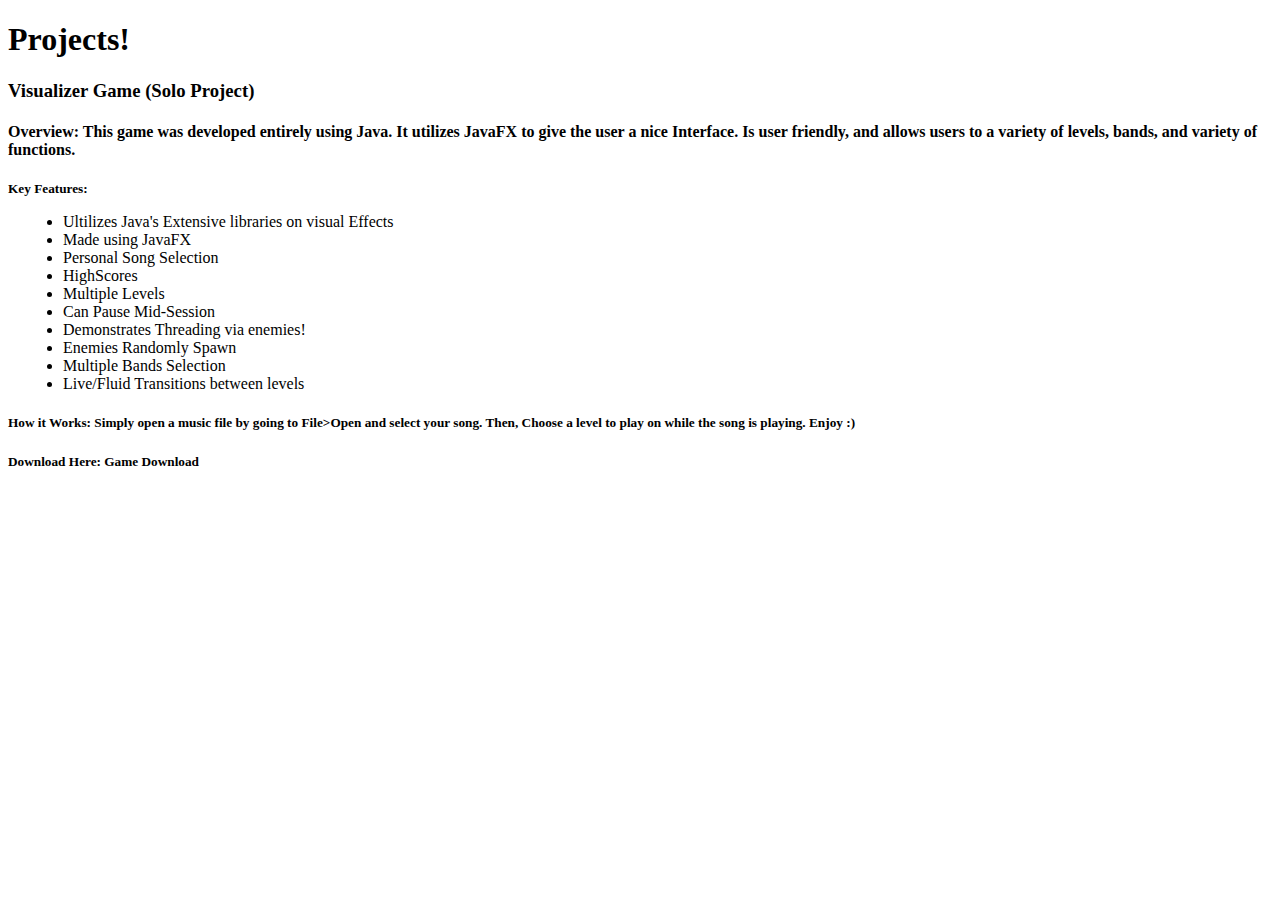
<file: ajaxRequests/projects.html>
<!DOCTYPE html>
<html>
<head></head>
<body>
    <script>
        
  $(document).ready(function(){    
        
    console.log('game');
    $("#game").css("boxShadow", "0px 0px 13px white");
    $("#game").css("opacity", "0.93");
    $("#dnfansite").css("boxShadow", "");
    $("#dnfansite").css("opacity", "0.7");
    $("#myzou").css("boxShadow", "");
    $("#myzou").css("opacity", "0.7");
    $("#reelz").css("boxShadow", "");
    $("#reelz").css("opacity", "0.7");
      
    $(".projectPreview").click(function(){
        smoothScroll();
        switch(this.id){
            case 'game': {
                console.log('game');
                $("#game").css("boxShadow", "0px 0px 13px white");
                $("#game").css("opacity", "0.93");
                $("#dnfansite").css("boxShadow", "");
                $("#dnfansite").css("opacity", "0.7");
                $("#myzou").css("boxShadow", "");
                $("#myzou").css("opacity", "0.7");
                $("#reelz").css("boxShadow", "");
                $("#reelz").css("opacity", "0.7");
                $("#projectContent").css("opacity", "0.0");
                setTimeout(function(){$("#projectContent").html(" <h3>Visualizer Game (Solo Project)</h3> <div class='row'> <div class='col-md-5' id='projectContentAlign'> <h4>Overview: This game was developed entirely using Java. It utilizes JavaFX to give the user a nice Interface. Is user friendly, and allows users to a variety of levels, bands, and variety of functions.</h4> <h5 style='margin-bottom:0px;'>Key Features:</h5> <ul style='margin-left:15px;'> <li>Ultilizes Java's Extensive libraries on visual Effects</li> <li>Made using JavaFX</li> <li>Personal Song Selection</li> <li>HighScores</li> <li>Multiple Levels</li> <li>Can Pause Mid-Session</li> <li>Demonstrates Threading via enemies!</li> <li>Enemies Randomly Spawn</li> <li>Multiple Bands Selection</li> <li>Live/Fluid Transitions between levels</li> </ul> <h5>How it Works: Simply open a music file by going to File>Open and select your song. Then, Choose a level to play on while the song is playing. Enjoy :)</h5> <h5>Download Here: <a onclick=\"window.open('Msr5zbGameVisualizer.jar');\">Game Download</a></h5> </div> <div class='col-md-7 gameOverview' id='gameBackground'></div> </div>");}, 600);
                
                setTimeout(function(){$("#projectContent").css("opacity", "1.0");}, 600);
                break;
            }

            case 'dnfansite': {
                console.log('dnfansite');
                
                $("#dnfansite").css("boxShadow", "0px 0px 13px white");
                $("#dnfansite").css("opacity", "0.93");
                $("#game").css("boxShadow", "");
                $("#game").css("opacity", "0.7");
                $("#myzou").css("boxShadow", "");
                $("#myzou").css("opacity", "0.7");
                $("#reelz").css("boxShadow", "");
                $("#reelz").css("opacity", "0.7");
                $("#projectContent").css("opacity", "0.0");
                setTimeout(function(){$("#projectContent").html("<h3>Dragon Nest FanSite (Solo Project)</h3> <div class='row'> <div class='col-md-5' id='projectContentAlign'> <h4>Overview: This Site was created for Dragon Nest fans, new and old. It provides guides, recommended tactics, as well as an entertainment section (music/commenting section). Also utilizes PostGres and PHP to manage the user database and security.</h4> <h5 style='margin-bottom:0px;'>Key Features:</h5> <ul style='margin-left:15px;'> <li>Well Uniformed Layout</li> <li>Guides/Tactics on Raids</li> <li>Organized Descriptions of Classes</li> <li>Log-In System</li> <li>Ability to Register</li> <li>Music Visualizer</li> <li>Commenting System</li> </ul> <h5>How it Works: Users curious about Dragon Nest may use this site to get abetter understanding of the game as a whole. It also allows players to communicate with others.</h5> <h5>Check it Out Here: <a href='https://fansite-dragonnest.rhcloud.com' target='_blank'>Dragon Nest Fansite</a></h5> </div> <div class='col-md-7 gameOverview' id='dnBackground'></div> </div>");}, 600);
                setTimeout(function(){$("#projectContent").css("opacity", "1.0");}, 600);
                
                break;
            }
            case 'myzou': {
                console.log('myzou');
                $("#myzou").css("boxShadow", "0px 0px 13px white");
                $("#myzou").css("opacity", "0.93");
                $("#dnfansite").css("boxShadow", "");
                $("#dnfansite").css("opacity", "0.7");
                $("#game").css("boxShadow", "");
                $("#game").css("opacity", "0.7");
                $("#reelz").css("boxShadow", "");
                $("#reelz").css("opacity", "0.7");
                $("#projectContent").css("opacity", "0.0");
                setTimeout(function(){$("#projectContent").html(" <h3>AcessZou (Group Project)</h3><div class='row'> <div class='col-md-5' id='projectContentAlign'> <h4>Overview: AccessZou is an application developed as an attempt to replace the current protocol for asking for security records for students. This application was developed using the PHP Framework: Laravel. I was responsible for setting up the framework, site design, controllers, views, PaaS, as well as PDF Generation for release forms.</h4> <h5 style='margin-bottom:0px;'>Key Features:</h5> <ul style='margin-left:15px;'> <li>Utilizes Laravel to model MVC protocols.</li> <li>Log-In System</li> <li>Highly Secured</li> <li>User Friendly UI to Guide Faculty through the process</li> <li>Ability to Generate PDFs without using File System (jsPDF)</li> <li>Organized/Personalized Document Navigation</li> <li>Smart Routing</li> </ul> <h5>How it Works: Faculty sign into the site, where they are prompted if they'd like to fill out forms or print them. They go through a simple questionaire whose data is stored in a PostGres Database. JsPDF uses that data to generate PDFs on the fly. For access to the site, please email me.</h5> <h5>Check it Out Here: <a href='http://php-accesszou.rhcloud.com' target='_blank'>AcessZou Site</a></h5> </div> <div class='col-md-7 gameOverview' id='myzouBackground'></div> </div>");}, 600);
                setTimeout(function(){$("#projectContent").css("opacity", "1.0");}, 600);
                break;
            }
            case 'reelz': {
                console.log('reelz');
                $("#reelz").css("boxShadow", "0px 0px 13px white");
                $("#reelz").css("opacity", "0.93");
                $("#dnfansite").css("boxShadow", "");
                $("#dnfansite").css("opacity", "0.7");
                $("#myzou").css("boxShadow", "");
                $("#myzou").css("opacity", "0.7");
                $("#game").css("boxShadow", "");
                $("#game").css("opacity", "0.7");
                $("#projectContent").css("opacity", "0.0");
                setTimeout(function(){$("#projectContent").html("<h3>4Reelz (Group Project)</h3> <div class='row'> <div class='col-md-5' id='projectContentAlign'> <h4>Overview: 4Reelz was a WebApp developed to challenge our DataBasing knowledge. Using PostGres and the IMDB api, we were able to recreate a version of IMDB. Our database contained over a million records, from which we could query through and return Specific information.</h4> <h5 style='margin-bottom:0px;'>Key Features:</h5> <ul style='margin-left:15px;'> <li>Over a Million Data Entries</li> <li>Can Search through Movies, Actors, Or/And Directors</li> <li>Recommended Movie Generation</li> <li>Can See Image, Information, and Related Content to specific Query.</li> <li>Desciptions Contained Cast, OverView, Titles, etc., all of which are InterConnected!</li> <li>Utilized Google API to bring images of Movies/Actors/Directors</li> <li>Log-In System</li> <li>Ability to Register</li> <li>Ability to Rate Movies/Actors/Directors!</li> <li>Ability to Comment on Movies</li> <li>Admin Implementation</li> <li>Top Movies, Actors, and Directors based off User Ratings</li> </ul> <h5>How it Works: Each Search Queried and Selected Lead to specific page in which the Movie, it's description, related Actors, and Directors were displayed. Users are given ability to rate and comment on selected content if registers and logged-in.</h5> <h5>Check it Out Here: <a>Site Discontinued.</a></h5> </div> <div class='col-md-7 gameOverview' id='reelzBackground'></div></div> ");}, 600);
                setTimeout(function(){$("#projectContent").css("opacity", "1.0");}, 600);
                break;
            }
        }
    });  
  });  
    
    </script>
    
    <h1>Projects!</h1>
    <div class="projectPreviewContainer">
            <div class="projectPreview" id="game"></div>
            <div class="projectPreview" id="dnfansite"></div>
    </div>
    <div class="projectPreviewContainer">
            <div class="projectPreview" id="myzou"></div>
            <div class="projectPreview" id="reelz"></div>
    </div>
    
    
    
    <div id="projectContent">
        
        <h3>Visualizer Game (Solo Project)</h3>
        <div class="row">
            <div class="col-md-5" id="projectContentAlign">
                <h4>Overview: This game was developed entirely using Java. It utilizes JavaFX to give the user a nice Interface. Is user friendly, and allows users to a variety of levels, bands, and variety of functions.</h4>

                <h5 style="margin-bottom:0px;">Key Features:</h5>
                    <ul style="margin-left:15px;">
                        <li>Ultilizes Java's Extensive libraries on visual Effects</li>
                        <li>Made using JavaFX</li>
                        <li>Personal Song Selection</li>
                        <li>HighScores</li>
                        <li>Multiple Levels</li>
                        <li>Can Pause Mid-Session</li>
                        <li>Demonstrates Threading via enemies!</li>
                        <li>Enemies Randomly Spawn</li>
                        <li>Multiple Bands Selection</li>
                        <li>Live/Fluid Transitions between levels</li>
                    </ul>
                <h5>How it Works: Simply open a music file by going to File>Open and select your song. Then, Choose a level to play on while the song is playing. Enjoy :)</h5>
                <h5>Download Here: <a onclick="window.open('Msr5zbGameVisualizer.jar');">Game Download</a></h5>
            </div>

            <div class="col-md-7 gameOverview" id="gameBackground"></div>  
        </div>        
    </div>
  <!--
        <h3>Virtual CPU (Solo Project)</h3>
        <div class="row">
            <div class="col-md-5" id="projectContentAlign">
                <h4>Overview: This Project was carried out as part of my Opererating Systems course at the University of Missouri - Columbia. It is an application that simulates how a processes handles processes from a ready qeueue using specified algorithms. The user can choose between using Round Robin Scheduling or FCFS scheduling. Depending on how many of each algorithm is called, threads will be created to handle processing the qeueue. In essence, a file full of PCB data is read in and threads are created to processes a single dynamic array made up of PCB input based on the desired algorithm. </h4>

                <h5 style="margin-bottom:0px;">Key Features:</h5>
                    <ul style="margin-left:15px;">
                        <li>Utilizes Dynamic Linked Lists</li>
                        <li>Uses System Calls for faster performace.</li>
                        <li>Demonstrates how C's pthreads work.</li>
                        <li>Can perform "infinite" series of algorithms.</li>
                        <li>Can Track How the cpu handles different algorithms and Scheduling techniques.</li>
                        <li>Uses CMake to build/compile related libraries and source code.</li>
                    </ul>
                <h5>How it Works: Enter the Name of the File containing proper formmated PCB data and then enter which kind of Algorithms you would like to use. Ex: ./analysis_start PCBsInput.txt fcfs rr rr rr fcfs</h5>
            </div>
            <div class="col-md-7 gameOverview" id="vcpuBackground"></div>  
        </div>  

-->
 <!--
        <h3>Basic System C Modules (Solo Project)</h3>
        <div class="row">
            <div class="col-md-5" id="projectContentAlign">
                <h4>Overview: This Projct was used to illustrate an overview of the C language as a whole. It contains modules covering Memory Allocating, Arrays, Bits (Bit Mapping), Debugging, Error Handling, Strings, Strucutures, and System Programming.</h4>
                <h5 style="margin-bottom:0px;">Key Features:</h5>
                    <ul style="margin-left:15px;">
                        <li>Ultilizes System calls for better understanding of the language.</li>
                        <li>Uses CMake to build/compile related libraries and source code.</li>
                        <li>Displays A Broad Range of Knowledge of the C Language.</li>
                        <li>Provides examples of Well Oragnized, Documented Code.</li>
                        <li>File and Bit Manipulation.</li>
                        <li>Uses Headers for Function/Structure Referencing.</li>
                    </ul>
                <h5>How it Works: Simply open a music file by going to File>Open and select your song. Then, Choose a level to play on while the song is playing. Enjoy :)</h5>
                <h5>Download Here: <a onclick="window.open('Msr5zbGameVisualizer.jar');">Game Download</a></h5>
            </div>
            <div class="col-md-7 gameOverview" id="cmodsBackground"></div>  
        </div>  

-->
  
    
</body>
</html>
</file>
